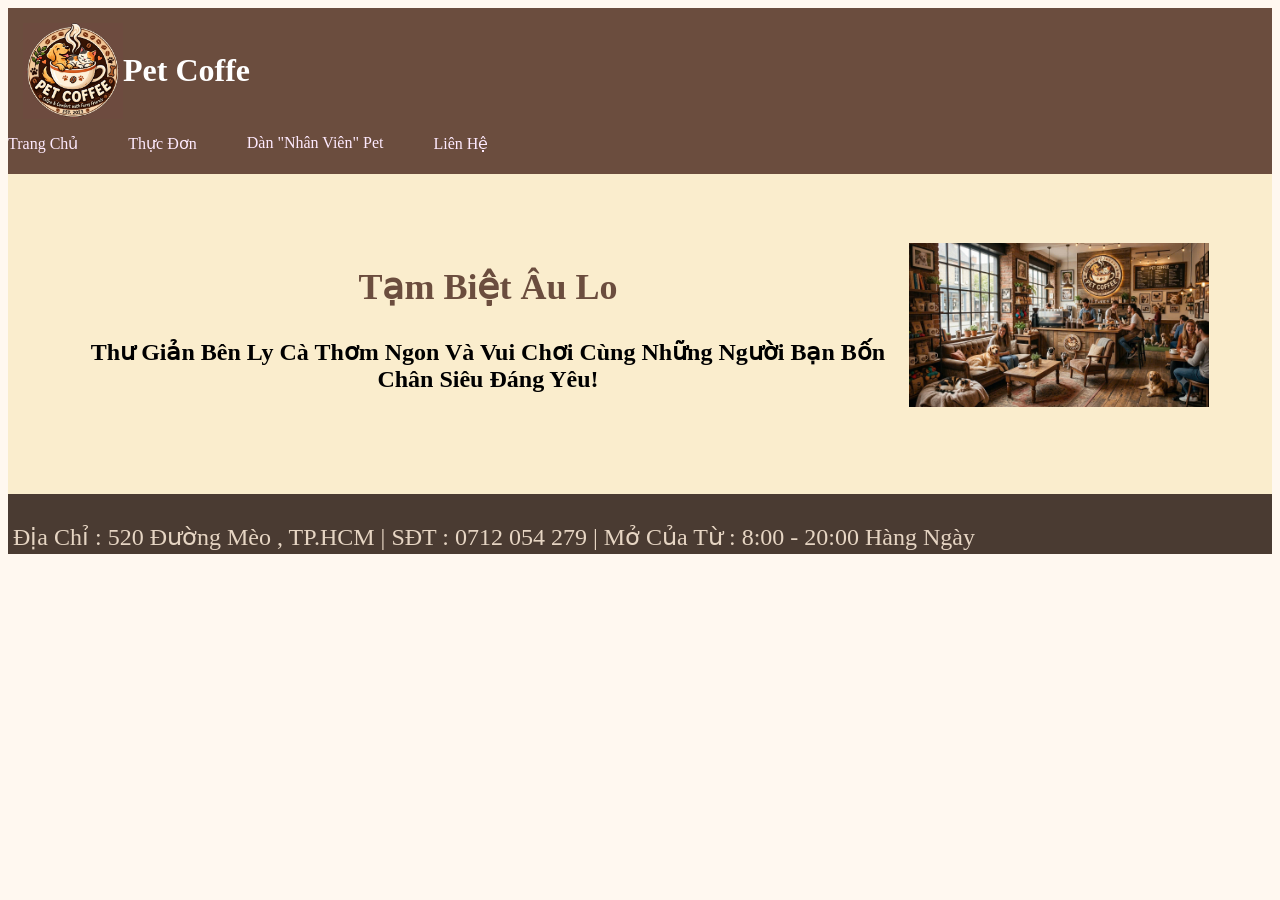
<file: index.html>
<!DOCTYPE html>
<html lang="en">
<head>
    <meta charset="UTF-8">
    <meta name="viewport" content="width=device-width, initial-scale=1.0">
    <title>Pet Coffe - Cà Phê Thú Cưng </title>
    <link rel="stylesheet" href="./style.css">
</head>
<body>
    <header>
        <img src="./Image/logoquan.jpg" width="100px">
        <h1>Pet Coffe</h1>
    </header>
    <nav>
        <a href="./index.html">Trang Chủ</a>
        <a href="./thucdon.html" target="_blank">Thực Đơn</a>
        <a href="./nhanvienquan.html" target="_blank">Dàn "Nhân Viên" Pet</a>
        <a href="./lienhe.html" target="_blank">Liên Hệ</a>
    </nav>
    <main>
        <table>
            <tr>
                <th>
        <h2>Tạm Biệt Âu Lo</h2>
        <p>Thư Giản Bên Ly Cà Thơm Ngon Và Vui Chơi Cùng Những Người Bạn Bốn Chân Siêu Đáng Yêu! </p>
                </th>
                <td><img src="./Image/khonggianquan.jpg" width="300px"></td>
            </tr>
        </table>
    </main>
    <footer>
       <p> Địa Chỉ : 520 Đường Mèo , TP.HCM | SĐT : 0712 054 279 | Mở Của Từ : 8:00 - 20:00 Hàng Ngày </p>
    </footer>
<script>
alert("Chào mừng bạn đến với Pet Coffee!");
</script>
</body>
</html>
</file>
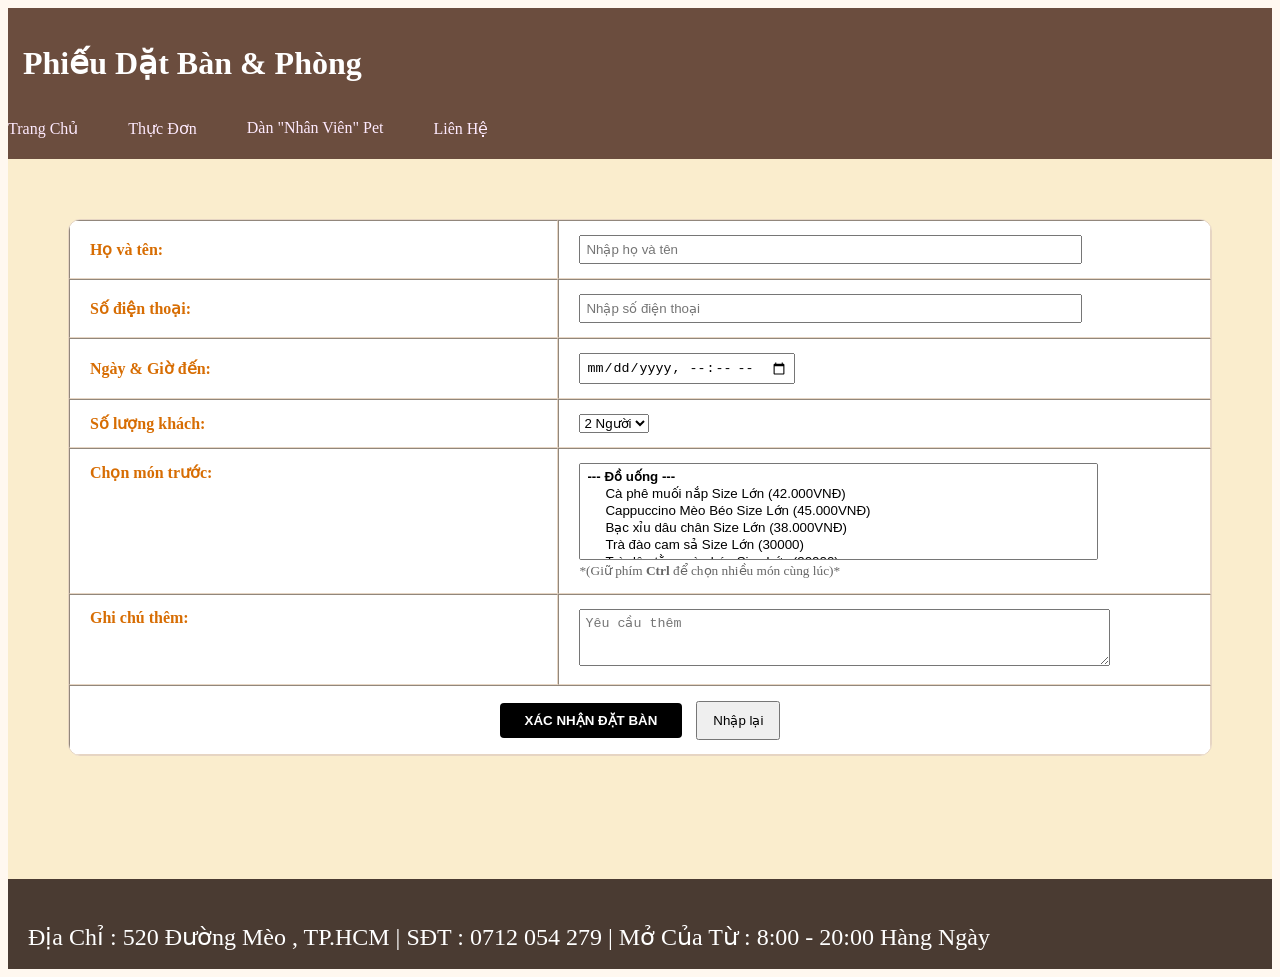
<file: lienhe.html>
<!DOCTYPE html>
<html lang="en">
<head>
    <meta charset="UTF-8">
    <meta name="viewport" content="width=device-width, initial-scale=1.0">
    <title>LIÊN HỆ ĐẶT BÀN</title>
    <link rel="stylesheet" href="./lienhe.css">
</head>
<body>
    <header>
        <h1>Phiếu Dặt Bàn & Phòng </h1>
    </header>
    <nav>
        <a href="./index.html">Trang Chủ</a>
        <a href="./thucdon.html" target="_blank">Thực Đơn</a>
        <a href="./nhanvienquan.html" target="_blank">Dàn "Nhân Viên" Pet</a>
        <a href="./lienhe.html" target="_blank">Liên Hệ</a>
    </nav>
    <main>
 <form>
              <table border="1" width="100%" cellpadding="8" cellspacing="0">
                <tr>
                  <td width="30%">
                    <label for="fullName"><b>Họ và tên:</b></label>
                  </td>
                  <td width="40%">
                    <input
                      type="text"
                      id="fullName"
                      name="fullName"
                      placeholder="Nhập họ và tên"
                      required
                      style="width: 80%; padding: 5px"
                    />
                  </td>
                </tr>
                <tr>
                  <td>
                    <label for="phoneNumber"><b>Số điện thoại:</b></label>
                  </td>
                  <td>
                    <input
                      type="tel"
                      id="phoneNumber"
                      name="phoneNumber"
                      placeholder="Nhập số điện thoại"
                      required
                      style="width: 80%; padding: 5px"
                    />
                  </td>
                </tr>
                <tr>
                  <td>
                    <label for="Date"><b>Ngày & Giờ đến:</b></label>
                  </td>
                  <td>
                    <input
                      type="datetime-local"
                      id="Date"
                      name="Date"
                      style="padding: 5px"
                    />
                  </td>
                </tr>
                <tr>
                  <td>
                    <label for="guestCount"><b>Số lượng khách:</b></label>
                  </td>
                   <td>
                    <select id="sothucung" name="sothucung">
                        <option value="2">2 Người</option>
                        <option value="3">3 Người</option>
                        <option value="4">4 Người</option>
                        <option value="5">5 Người</option>
                    </select>
                </td>
                <tr>
                  <td valign="top">
                    <label for="dishes"><b>Chọn món trước:</b></label>
                  </td>
                  <td>
                    <select
                      id="dishes"
                      name="dishes"
                      size="5"
                      multiple
                      style="width: 85%; padding: 5px"
                    >
                      <optgroup label="--- Đồ uống ---">
                        <option value="cp-coffe">Cà phê muối nắp Size Lớn (42.000VNĐ)</option>
                        <option value="cp-coffe">Cappuccino Mèo Béo Size Lớn (45.000VNĐ)</option>
                        <option value="cp-coffe">Bạc xỉu dâu chân Size Lớn (38.000VNĐ)</option>
                        <option value="tra-dao">Trà đào cam sả Size Lớn (30000)</option>
                        <option value="tra-vai">Trà dâu tằm mèo béo Size Lớn (30000)</option>
                        <option value="tra-chanh">Matcha Latte sữa yến mạch Size Lớn (25000)</option>
                        <option value="matcha-latte">Combo 1  (63.000VNĐ/55.000VNĐ)</option>
                        <option value="vanilla-latte">Combo 2 (95.000VNĐ/79.000VNĐ)</option>
                        <option value="vanilla-latte">Combo 3 (139.000VNĐ/119.00VNĐ)</option>
                      </optgroup>
                    </select>
                    <br /><small style="color: #666"
                      >*(Giữ phím <b>Ctrl</b> để chọn nhiều món cùng
                      lúc)*</small
                    >
                  </td>
                </tr>
                <tr>
                  <td valign="top">
                    <label for="note"><b>Ghi chú thêm:</b></label>
                  </td>
                  <td>
                    <textarea
                      id="note"
                      name="note"
                      rows="3"
                      style="width: 85%; padding: 5px"
                      placeholder="Yêu cầu thêm"
                    ></textarea>
                  </td>
                </tr>
                <tr>
<td colspan="2" align="center" style="padding-top: 15px">
                    <input
                      type="submit"
                      value="XÁC NHẬN ĐẶT BÀN"
                      onclick="
                        alert('Đơn đặt bàn của bạn đã được gửi thành công!')
                      "
                      style="
                        background-color: #000000;
                        color: white;
                        padding: 10px 25px;
                        border: none;
                        font-weight: bold;
                        cursor: pointer;
                        border-radius: 4px;
                      "
                    />
                    <input
                      type="reset"
                      value="Nhập lại"
                      style="
                        padding: 10px 15px;
                        margin-left: 10px;
                        cursor: pointer;
                      "
                    />
                  </td>
                </tr>
              </table>
            </form>
    </main>
    <footer>
        <p>Địa Chỉ : 520 Đường Mèo , TP.HCM | SĐT : 0712 054 279 | Mở Của Từ : 8:00 - 20:00 Hàng Ngày </p>
    </footer>
</body>
</html>
</file>
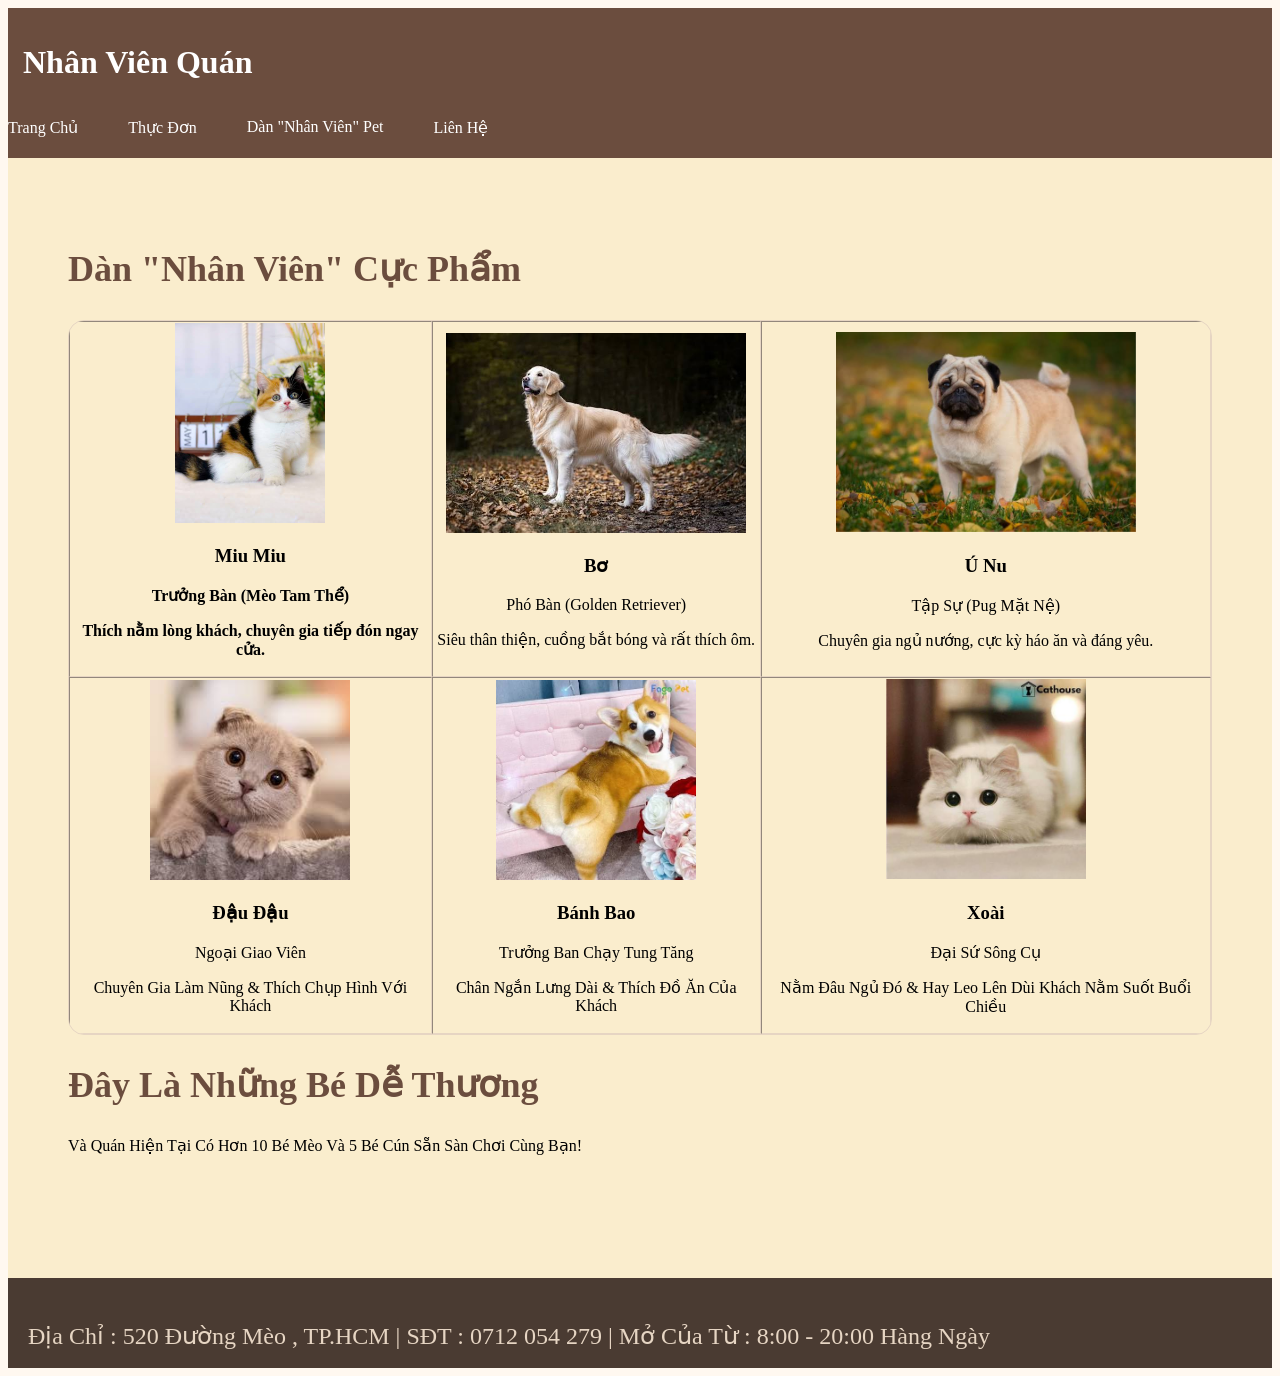
<file: nhanvienquan.html>
<!DOCTYPE html>
<html lang="en">
<head>
    <meta charset="UTF-8">
    <meta name="viewport" content="width=device-width, initial-scale=1.0">
    <title>NHÂN VIÊN QUÁN</title>
    <link rel="stylesheet" href="./nhanvien.css">
</head>
<body>
    <header>
      <h1>Nhân Viên Quán</h1>
    </header>
    <nav>
        <a href="./index.html">Trang Chủ</a>
        <a href="./thucdon.html" target="_blank">Thực Đơn</a>
        <a href="./nhanvienquan.html" target="_blank">Dàn "Nhân Viên" Pet</a>
        <a href="./lienhe.html" target="_blank">Liên Hệ</a>
    </nav>
    <main>
        <table border="1">
    <h2>Dàn "Nhân Viên" Cực Phẩm </h2>
    <tr>
         <th>
            <img src="./Image/meotamthe.jfif" height="200px">
            <h3>Miu Miu</h3>
           <p >Trưởng Bàn (Mèo Tam Thể)</p>
            <p>Thích nằm lòng khách, chuyên gia tiếp đón ngay cửa.</p></th>
            <td>
             <img src="./Image/golden.jfif" width="300px" alt="">
            <h3>Bơ</h3> 
            <p >Phó Bàn (Golden Retriever)</p>
            <p>Siêu thân thiện, cuồng bắt bóng và rất thích ôm.</p></td>           
            <td>
            <img src="./Image/pug.jfif" width="300px" alt="">
            <h3>Ú Nu</h3>
            <p >Tập Sự (Pug Mặt Nệ)</p>
            <p>Chuyên gia ngủ nướng, cực kỳ háo ăn và đáng yêu.</p></td></th>
    </tr>
    <tr>
        <td>
            <img src="./Image/meotaicup.jfif" width="200px" alt="">
            <h3>Đậu Đậu</h3>
            <p>Ngoại Giao Viên</p>
            <p>Chuyên Gia Làm Nũng & Thích Chụp Hình Với Khách</p>
        </td>
        <td>
            <img src="./Image/corgi.jfif" width="200px" alt="">
            <h3>Bánh Bao </h3>
            <p>Trưởng Ban Chạy Tung Tăng </p>
            <p>Chân Ngắn Lưng Dài & Thích Đồ Ăn Của Khách</p>
        </td>
        <td>
            <img src="./Image/meochanngan.jfif" width="200px" alt="">
            <h3>Xoài</h3>
            <p>Đại Sứ Sông Cụ</p>
            <p>Nằm Đâu Ngủ Đó & Hay Leo Lên Dùi Khách Nằm Suốt Buổi Chiều</p>
        </td>
    </tr>
</table>
        <h2>Đây Là Những Bé Dễ Thương</h2>
        <p>Và Quán Hiện Tại Có Hơn 10 Bé Mèo Và 5 Bé Cún Sẵn Sàn Chơi Cùng Bạn!</p>
    </main>
    <footer>
        <p>Địa Chỉ : 520 Đường Mèo , TP.HCM | SĐT : 0712 054 279 | Mở Của Từ : 8:00 - 20:00 Hàng Ngày </p>
    </footer>
</body>
</html>
</file>
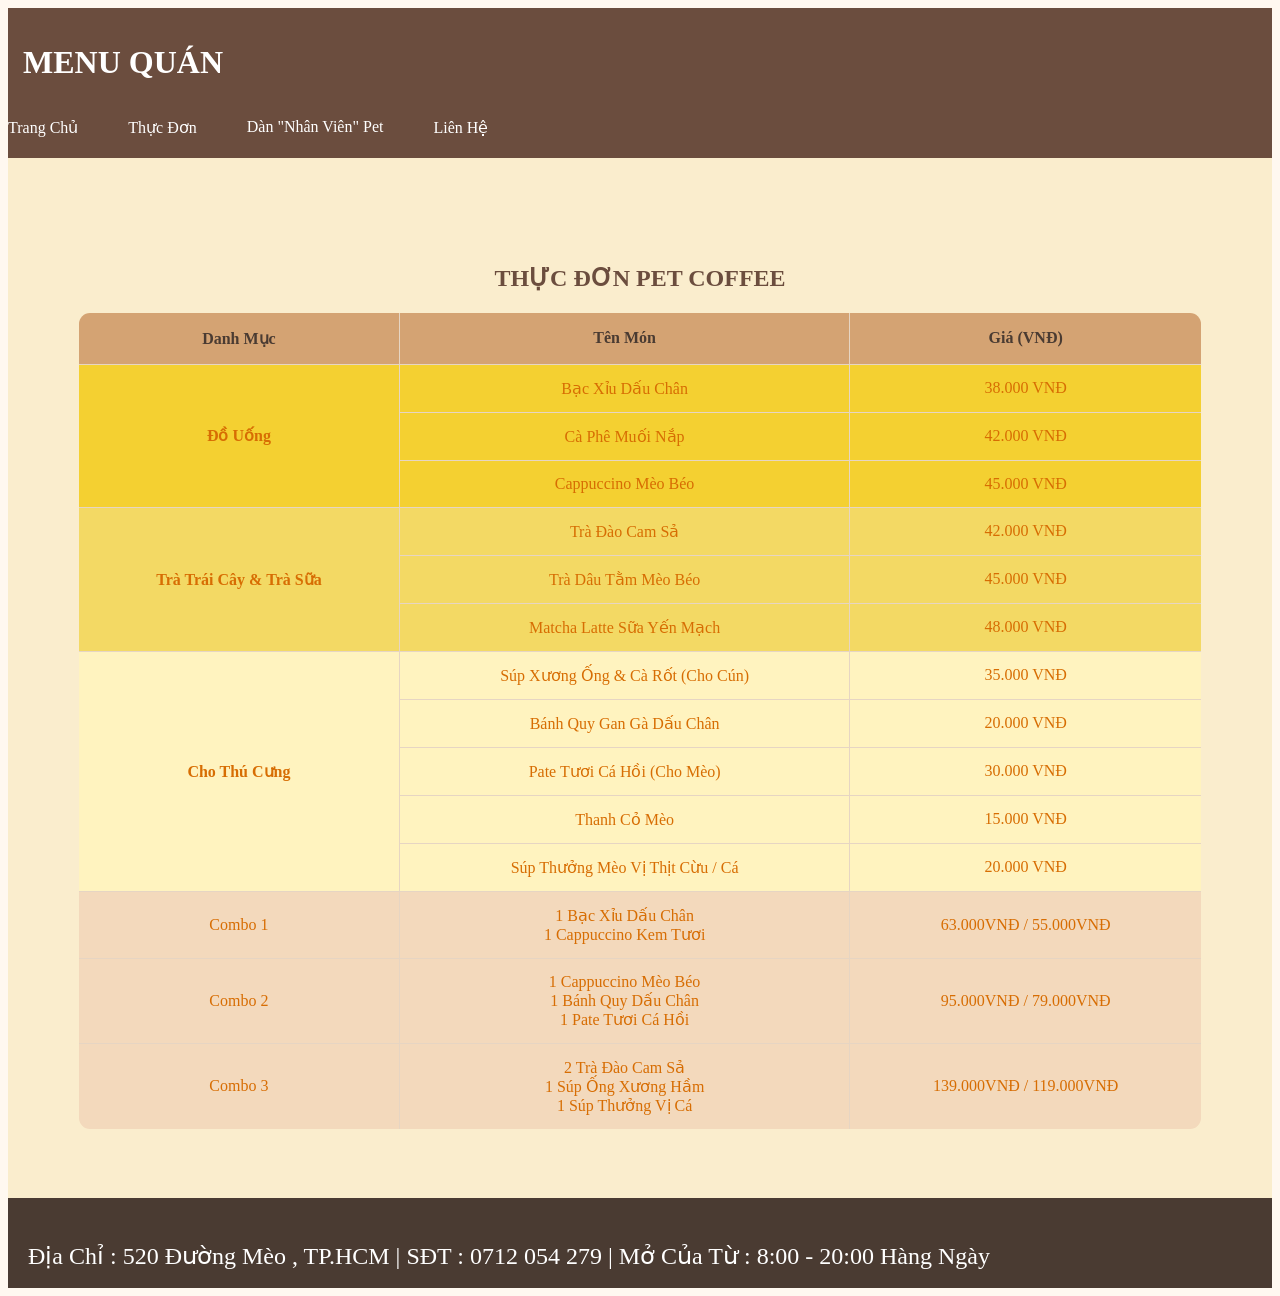
<file: thucdon.html>
<!DOCTYPE html>
<html lang="en">
<head>
    <meta charset="UTF-8">
    <meta name="viewport" content="width=device-width, initial-scale=1.0">
    <title>Thực Đơn Quán</title>
    <link rel="stylesheet" href="./thucdon.css">
</head>
<body>
    <header>
        <h1>MENU QUÁN </h1>
    </header>
    <nav>
        <a href="./index.html">Trang Chủ</a>
        <a href="./thucdon.html" target="_blank">Thực Đơn</a>
        <a href="./nhanvienquan.html" target="_blank">Dàn "Nhân Viên" Pet</a>
        <a href="./lienhe.html" target="_blank">Liên Hệ</a>
    </nav>
    <main>
<h2>THỰC ĐƠN PET COFFEE</h2>
    <table border="1" style="width:100%; height: 50px; border-collapse: collapse;text-align: center;">
            <tr style="background-color: #d4a373; color: white;">
                <th>Danh Mục</th>
                <th>Tên Món</th>
                <th>Giá (VNĐ)</th>
            </tr>
            <tr style="background-color: #f4d031;">
                <td rowspan="3"><b>Đồ Uống</b></td>
                <td>Bạc Xỉu Dấu Chân </td>
                <td>38.000 VNĐ</td>
            </tr>
            <tr style="background-color: #f4d031;">
                <td>Cà Phê Muối Nắp</td>
                <td>42.000 VNĐ</td>
            </tr>
            <tr style="background-color: #f4d031;">
                <td>Cappuccino Mèo Béo</td>
                <td>45.000 VNĐ</td>
            </tr>
            <tr style="background-color: #f3d964;">
                <td rowspan="3"><b>Trà Trái Cây & Trà Sữa</b></td>
                <td>Trà Đào Cam Sả</td>
                <td>42.000 VNĐ</td>
            </tr>
            <tr style="background-color: #f3d964;">
                <td>Trà Dâu Tằm Mèo Béo</td>
                <td>45.000 VNĐ</td>
            </tr>
            <tr style="background-color: #f3d964;">
                <td>Matcha Latte Sữa Yến Mạch</td>
                <td>48.000 VNĐ</td>
            </tr>
            <tr style="background-color: #fff3bf;">
                <td rowspan="5"><b>Cho Thú Cưng</b></td>
                <td>Súp Xương Ống & Cà Rốt (Cho Cún)</td>
                <td>35.000 VNĐ</td>
            </tr>
            <tr style="background-color: #fff3bf;">
                <td>Bánh Quy Gan Gà Dấu Chân</td>
                <td>20.000 VNĐ</td>
            </tr>
            <tr style="background-color: #fff3bf;">
                <td>Pate Tươi Cá Hồi (Cho Mèo)</td>
                <td>30.000 VNĐ</td>
            </tr>
            <tr style="background-color: #fff3bf;">
                <td>Thanh Cỏ Mèo</td>
                <td>15.000 VNĐ</td>
            </tr>
            <tr style="background-color: #fff3bf;">
                <td>Súp Thưởng Mèo Vị Thịt Cừu / Cá</td>
                <td>20.000 VNĐ</td>
            </tr>
            <tr style="background-color: rgb(243, 217, 188);">
            <td >Combo 1</td>
            <td>1 Bạc Xỉu Dấu Chân <br> 1 Cappuccino Kem Tươi </td>
            <td>63.000VNĐ / 55.000VNĐ</td>
            </tr>
            <tr style="background-color: rgb(243, 217, 188);">
            <td >Combo 2</td>
            <td>1 Cappuccino Mèo Béo <br> 1 Bánh Quy Dấu Chân <br> 1 Pate Tươi Cá Hồi </td>
            <td>95.000VNĐ / 79.000VNĐ</td>
            </tr>
            <tr style="background-color: rgb(243, 217, 188);">
            <td >Combo 3</td>
            <td>2 Trà Đào Cam Sả  <br> 1 Súp Ống Xương Hầm <br> 1 Súp Thưởng Vị Cá  </td>
            <td>139.000VNĐ / 119.000VNĐ</td>
            </tr>
    </table>
    </main>
    <footer>
        <p>Địa Chỉ : 520 Đường Mèo , TP.HCM | SĐT : 0712 054 279 | Mở Của Từ : 8:00 - 20:00 Hàng Ngày </p>
    </footer>
</body>
</html>
</file>
<file: style.css>
body{
    background-color: #FFF8F0;
    font-family: 'Times New Roman', Times, serif;
}
header{
    background-color:#6B4D3E;
    color:#FFFFFF;
    padding: 15px;
    display: flex;
    justify-content:left;
    align-items:center;
}
nav{
    height: 40px;
    background-color: #6B4D3E;
    display: flex;
    gap: 50px;
}
nav a{
    color: #FEEAFE;
    text-decoration: none;
    font-size: 16px;
}
nav a:hover{
    background-color: yellow;
    color: #D4A373;
    padding: 16px;
}
main{
    background-color: #FAEDCD;
    height:200px;
    padding: 60px; 
}
main h2{
    color: #6B4D3E;
    font-size: 36px;
}
main p{
    font-size: 24px;
}
footer{
    height: 50px;
    background-color: #4A3B32;
    color: #E6D5C3;
    display: flex;
    padding: 5px;
}
footer p{
    font-size: 24px;
}
</file>
<file: lienhe.css>
body{
    background-color: #FFF8F0;
    font-family: 'Times New Roman', Times, serif;
}
header{
    background-color:#6B4D3E;
    color:#FFFFFF;
    padding: 15px;
    display: flex;
    justify-content:left;
    align-items:center;
}
nav{
    height: 40px;
    background-color: #6B4D3E;
    display: flex;
    gap: 50px;
}
nav a{
    color: #FEEAFE;
    text-decoration: none;
    font-size: 16px;
}
nav a:hover{
    background-color: yellow;
    color: #D4A373;
    padding: 16px;
}
main{
    background-color: #FAEDCD;
    height:600px;
    padding: 60px; 
}
main table{
    width: 100%;
    border-collapse: separate;
    border-spacing: 0;
    overflow: hidden;
    border-radius: 12px;
    border: 1px solid #e6d5c3;
    background-color: white;
}
main table th{
    padding: 16px 20px;
    color: #4a3b32;
    font-size: 16px;
    font-weight: 600;
    letter-spacing: 1;
}
main table td{
    padding: 14px 20px;
    color: #d76d03;
}
footer{
    height: 50px;
    background-color: #4A3B32;
    color: #E6D5C3;
    display: flex;
    padding: 20px;
}
footer p{
    color: white;
    font-size: 24px;
}
</file>
<file: nhanvien.css>
body{
    background-color: #FFF8F0;
    font-family: 'Times New Roman', Times, serif;
}
header{
    background-color: #6B4D3E;
    color:white;
    padding: 15px;
    display: flex;
    justify-content:left;
    align-items:center;
}
nav{
    height: 40px;
    background-color: #6B4D3E;
    display: flex;
    gap: 50px;
}
nav a{
    color: white;
    text-decoration: none;
    font-size: 16px;
}
nav a:hover{
    background-color: yellow;
    color: #D4A373;
    padding: 16px;
}
main{
    background-color: #FAEDCD;
    height:1000px;
    padding: 60px; 
    
}
main h2{
    color: #6B4D3E;
    font-size: 36px;
}
main table{
    width: 100%;
    border-collapse: separate;
    border-spacing: 0;
    overflow: hidden;
    border-radius: 16px;
    border: 1px solid #e6d5c3;
    text-align: center;
}
footer{
    height: 50px;
    background-color: #4A3B32;
    color: #E6D5C3;
    display: flex;
    padding: 20px;
}
footer p{
    font-size: 24px;
}
</file>
<file: thucdon.css>
body{
    background-color: #FFF8F0;
    font-family: 'Times New Roman', Times, serif;

}
header{
    background-color:#6b4d3e;
    color:white;
    padding: 15px;
    display: flex;
    justify-content:left;
    align-items:center;
}
nav{
    height: 40px;
    background-color: #6b4d3e;
    display: flex;
    gap: 50px;
}
nav a{
    color: white;
    text-decoration: none;
    font-size: 16px;
}
nav a:hover{
    background-color: yellow;
    color: #D4A373;
    padding: 16px;
}
main{
    background-color: #FAEDCD;
    height:900px;
    text-align: center;
    padding: 70px; 
}
main h2{
    color: #6b4d3e;
    margin-top: 36px;
}
main table{
    width: 100%;
    border-collapse: separate;
    border-spacing: 0;
    overflow: hidden;
    border-radius: 12px;
    border: 1px solid #e6d5c3;
}
main table th{
    padding: 16px 20px;
    color: #4a3b32;
    font-size: 16px;
    font-weight: 600;
    letter-spacing: 1;
}
main table td{
    padding: 14px 20px;
    color: #d76d03;
}
footer{
    height: 50px;
    background-color: #4A3B32;
    color: #E6D5C3;
    display: flex;
    padding: 20px;
}
footer p{
    color: white;
    font-size: 24px;
}
</file>
